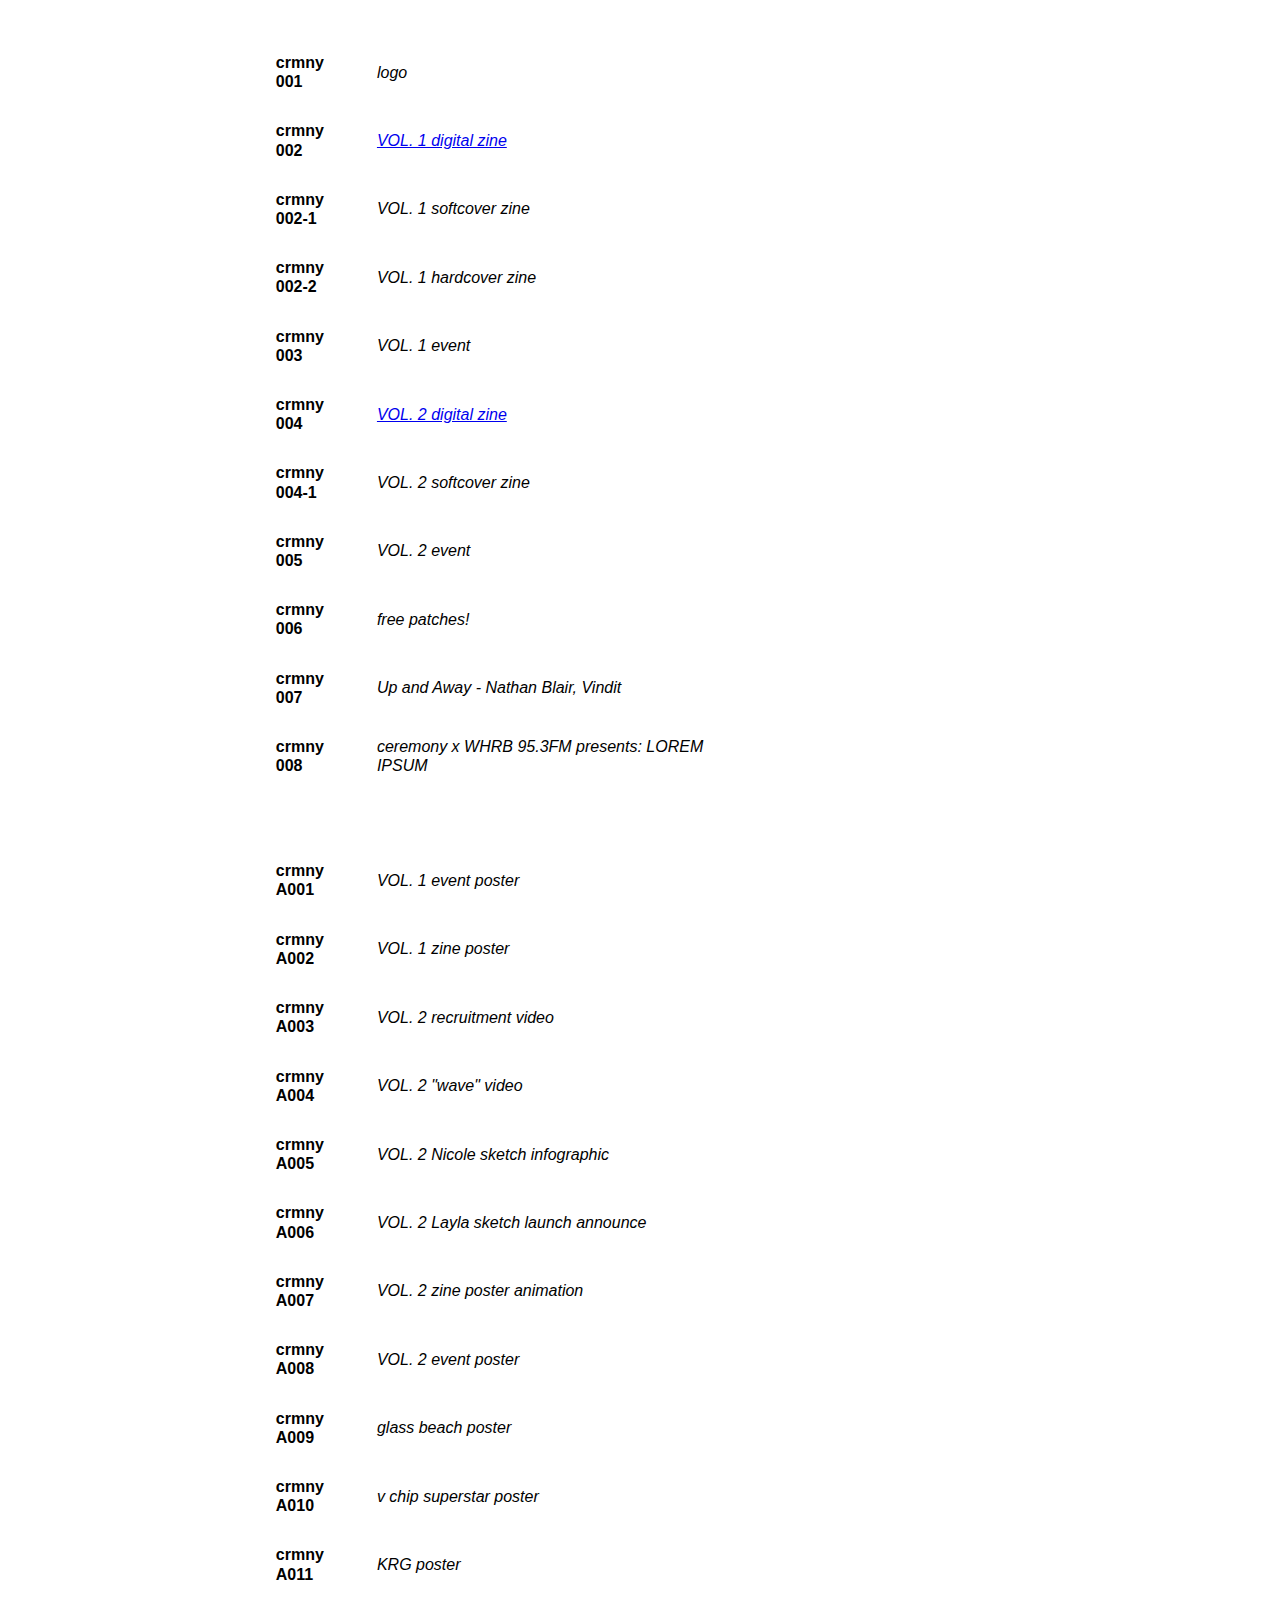
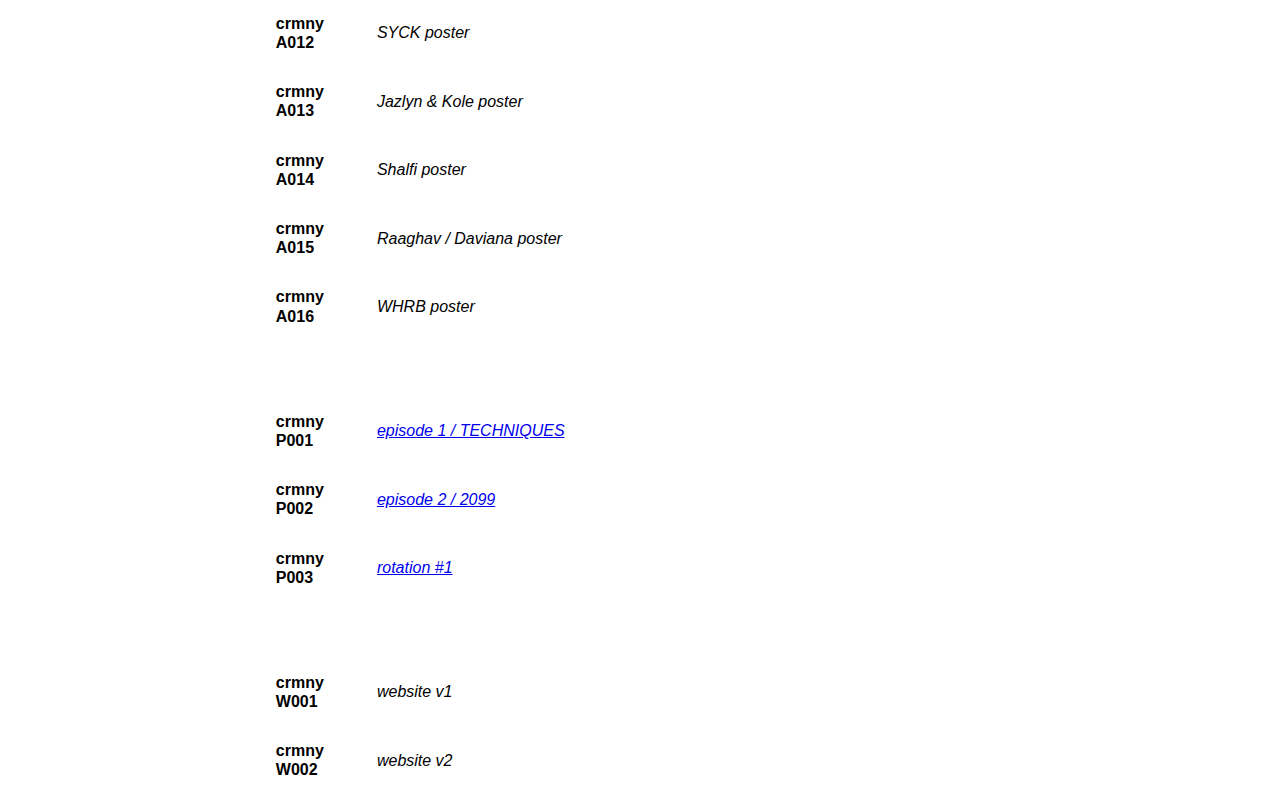
<file: crmny W002/Archive/archive.html>
<!DOCTYPE html>
<html>
<head>
	<title>Archive - ceremony</title>
	<link rel="stylesheet" type="text/css" href="style-archive.css">
</head>
<body>
 <main>
 	<table>
 		<tr>
            <th>crmny 001</th>
            <td>logo</td>
        </tr>
			<th>crmny 002</th>
			<td><a href="https://https://www.dropbox.com/s/j345tnwtqeroa69/ceremony%2C%20VOL.1.pdf?dl=0" target="_blank">VOL. 1 digital zine</td>
		</tr>
		<tr>
			<th>crmny 002-1</th>
			<td>VOL. 1 softcover zine</td>
		</tr>
		<tr>
			<th>crmny 002-2</th>
			<td>VOL. 1 hardcover zine</td>
		</tr>
		<tr>
			<th>crmny 003</th>
			<td>VOL. 1 event</td>
		</tr>
		<tr>
			<th>crmny 004</th>
			<td><a href="https://www.dropbox.com/s/foh9rvrsne9jxrn/ceremony%2C%20VOL.%202.pdf?dl=0" target="_blank">VOL. 2 digital zine</td>
		</tr>
		<tr>
			<th>crmny 004-1</th>
			<td>VOL. 2 softcover zine</td>
		</tr>
		<tr>
			<th>crmny 005</th>
			<td>VOL. 2 event</td>
		</tr>
		<tr>
			<th>crmny 006</th>
			<td>free patches!</td>
		</tr>
        <tr>
            <th>crmny 007</th>
            <td>Up and Away - Nathan Blair, Vindit</td>
        </tr>
        <tr>
            <th>crmny 008</th>
            <td>ceremony x WHRB 95.3FM presents: LOREM IPSUM</td>
        </tr>
     </table>
      <br>
    <table>
    	<tr>
    		<th>crmny A001</th>
    		<td>VOL. 1 event poster</td>
    	</tr>
    	<tr>
    		<th>crmny A002</th>
    		<td>VOL. 1 zine poster</td>
    	</tr>
        <tr>
            <th>crmny A003</th>
            <td>VOL. 2 recruitment video</td>
        </tr>
        <tr>
            <th>crmny A004</th>
            <td>VOL. 2 "wave" video</td>
        </tr>
    	<tr>
    		<th>crmny A005</th>
    		<td>VOL. 2 Nicole sketch infographic</td>
    	</tr>
    	<tr>
    		<th>crmny A006</th>
    		<td>VOL. 2 Layla sketch launch announce</td>
    	</tr>
    	<tr>
    		<th>crmny A007</th>
    		<td>VOL. 2 zine poster animation</td>
    	</tr>
    	<tr>
    		<th>crmny A008</th>
    		<td>VOL. 2 event poster</td>
    	</tr>
    	<tr>
    		<th>crmny A009</th>
    		<td>glass beach poster</td>
    	</tr>
    	<tr>
    		<th>crmny A010</th>
    		<td>v chip superstar poster</td>
    	</tr>
		<tr>
    		<th>crmny A011</th>
    		<td>KRG poster</td>
    	</tr>
		<tr>
    		<th>crmny A012</th>
    		<td>SYCK poster</td>
    	</tr>
		<tr>
    		<th>crmny A013</th>
    		<td>Jazlyn & Kole poster</td>
    	</tr>
		<tr>
    		<th>crmny A014</th>
    		<td>Shalfi poster</td>
    	</tr>
    	<tr>
    		<th>crmny A015</th>
    		<td>Raaghav / Daviana poster</td>
    	</tr>
    	<tr>
    		<th>crmny A016</th>
    		<td>WHRB poster</td>
    	</tr>
   </table>
    <br>
    <table>
    	<tr>
    		<th>crmny P001</th>
    		<td><a href="https://open.spotify.com/playlist/3E7LkMrb4ySn7H7SnYjYqq?si=YDgE8CxsTuSb3-r_aCMDiA" target="_blank">episode 1 / TECHNIQUES </td>
    	</tr>
    	<tr>
    		<th>crmny P002</th>
    		<td><a href="https://open.spotify.com/playlist/5FnxP9ekcerh7RYp98u4PL?si=EBnnkEIYTQiZbJ0goh2mQA" target="_blank">episode 2 / 2099 </td>
    	</tr>
    	<tr>
    		<th>crmny P003</th>
    		<td><a href="https://open.spotify.com/playlist/2LqTNC4VkechQ0MfaKv77O?si=DTD0rWGyThOl6ZQF4Yzf_Q" target="_blank">rotation #1</td>
    	</tr>
    </table>
    <br>
   <table>
	   	<tr>
	   		<th>crmny W001</th>
	   		<td>website v1</td>
	   	</tr>
	   	<tr>
	   		<th>crmny W002</th>
	   		<td>website v2</td>
	   	</tr>
	</table>
 </main>
</body>
</html>
</file>
<file: crmny W002/Archive/style-archive.css>
table {  
  font-family: DIN Medium, sans-serif;
  border-collapse: collapse;
  text-align: left;
  width: 40%;
  margin: 3% 30% 0% 20%;
  line-height: 1.2em;
  list-style: circle;
}

th, td {
	padding: 15px;
}

td{
	width: 80%;
	font-style: italic;
}

tr:hover {
	background-color:#f5f5f5;
}
</file>
